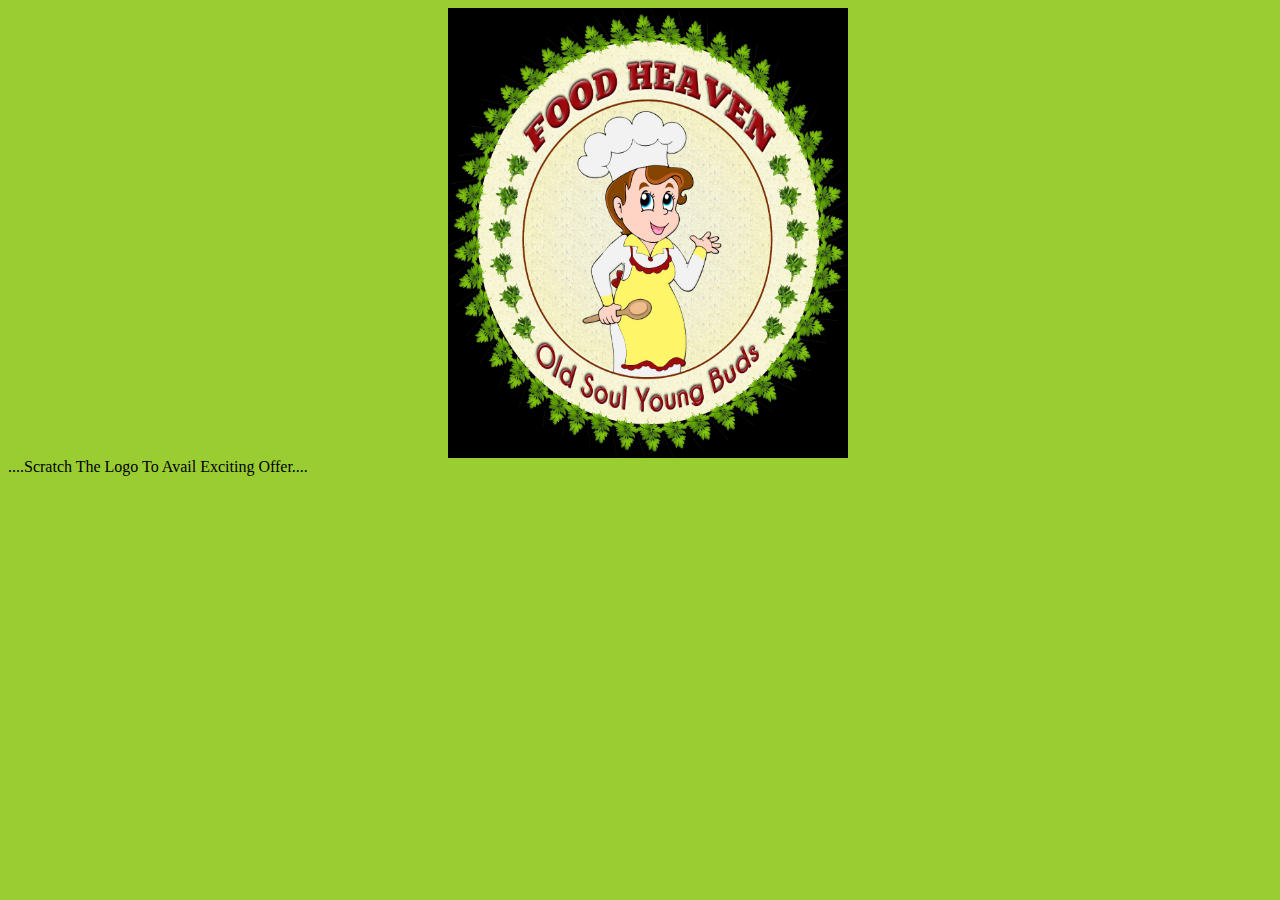
<file: index.html>
<!DOCTYPE html>
<html lang="en">
	<head>
		<meta charset="UTF-8"/>
		<meta name="viewport" content="width=device-width, initial-scale=1.0"/>
		<title>Food Heaven</title>
		<link rel="icon" href="image/Logo.png" type="image/x-icon" />
		<link rel="stylesheet" href="style.css" />
		<script 
			src="https://code.jquery.com/jquery-2.2.4.min.js"
			integrity="sha256-BbhdlvQf/xTY9gja0Dq3HiwQF8LaCRTXxZKRutelT44="
			crossorigin="anonymous">
			
		</script>
		<script>
		
			function clickCounter() {
  if(typeof(Storage) !== "undefined") {
    if (sessionStorage.clickcount) {
      sessionStorage.clickcount = Number(sessionStorage.clickcount)+1;
    } else {
      sessionStorage.clickcount = 1;
    }
	if(sessionStorage.clickcount>=2){
	
    document.getElementById("card").innerHTML = "<img src='image/offer expire.jpg' width=100% 100%; height=100% 100%;/>";
	}
  } 
  else {
    document.getElementById("card").innerHTML = "Sorry, your browser does not support web storage...";
  }
}

		</script>
		<script src="./app.js" defer></script>
		<script src="./wscratchpad.min.js"></script>
		
		
	</head>
	<body onload="clickCounter()">
	<!-- <p><button type="button" onclick="clickCounter()">click me</button> -->
		<div id="container"> 
			<div id="card">
			</div>
		</div>
		
		
		<div id="disclaimer">
		....Scratch The Logo To Avail Exciting Offer....
		</div>
		
		<footer></footer>
	</body>
</html>
</file>
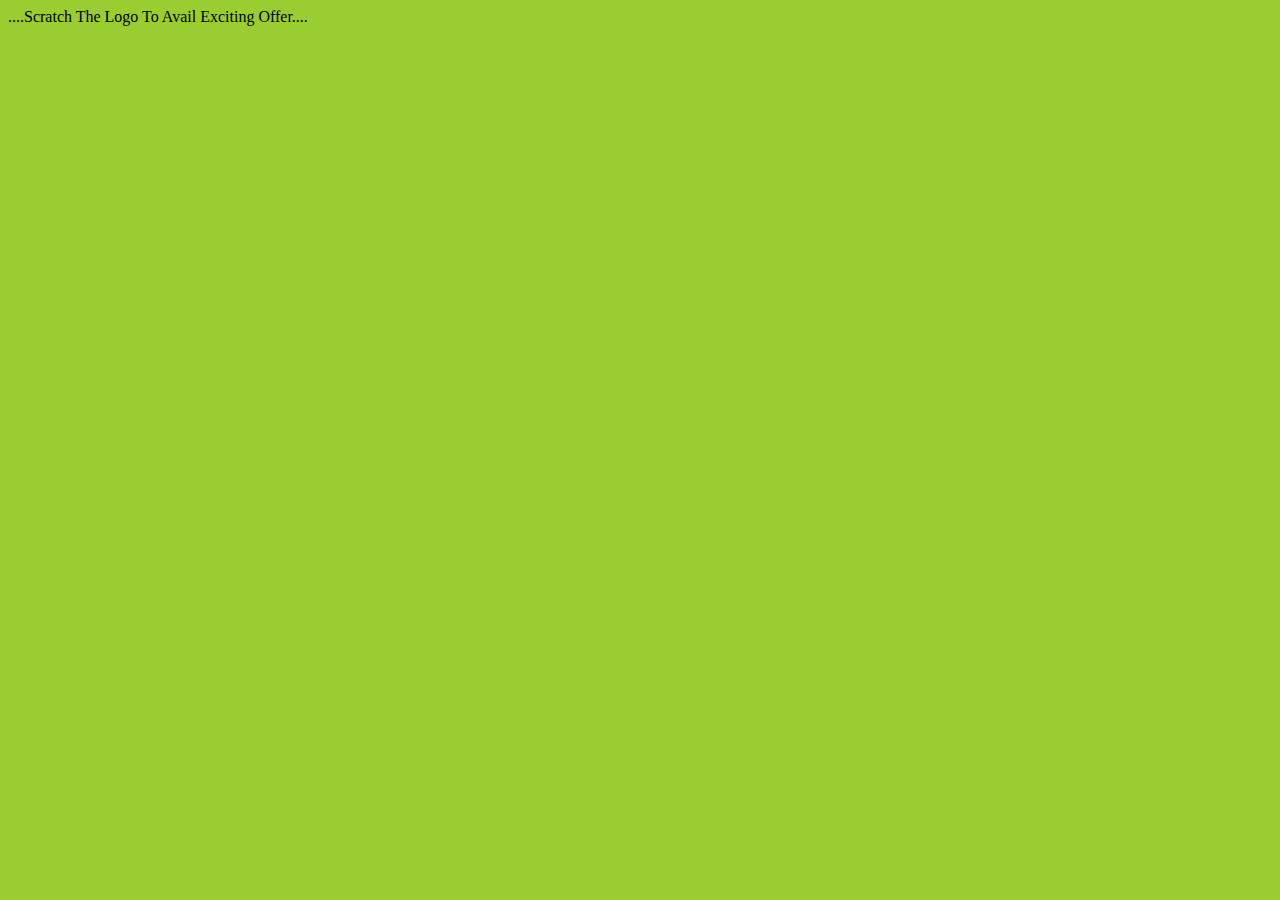
<file: Gold.html>
<!DOCTYPE html>
<html lang="en">
	<head>
		<meta charset="UTF-8"/>
		<meta name="viewport" content="width=device-width, initial-scale=1.0"/>
		<title>Food Heaven</title>
		<link rel="icon" href="image/Logo.png" type="image/x-icon" />
		<link rel="stylesheet" href="style.css" />
		<script 
			src="https://code.jquery.com/jquery-2.2.4.min.js"
			integrity="sha256-BbhdlvQf/xTY9gja0Dq3HiwQF8LaCRTXxZKRutelT44="
			crossorigin="anonymous">
			
		</script>
		<script>
		
			function clickCounter() {
  if(typeof(Storage) !== "undefined") {
    if (sessionStorage.clickcount) {
      sessionStorage.clickcount = Number(sessionStorage.clickcount)+1;
    } else {
      sessionStorage.clickcount = 1;
    }
	if(sessionStorage.clickcount>=2){
	
    document.getElementById("gold").innerHTML = "<img src='image/offer expire.jpg' width=100% 100%; height=100% 100%;/>";
	}
  } 
  else {
    document.getElementById("gold").innerHTML = "Sorry, your browser does not support web storage...";
  }
}

		</script>
		<script src="./app.js" defer></script>
		<script src="./wscratchpad.min.js"></script>
		
		
	</head>
	<body onload="clickCounter()">
	<!-- <p><button type="button" onclick="clickCounter()">click me</button> -->
		<div id="container"> 
			<div id="gold">
			</div>
		</div>
		
		<div id="disclaimer">
		....Scratch The Logo To Avail Exciting Offer....
		</div>
		
		
		<footer></footer>
	</body>
</html>
</file>
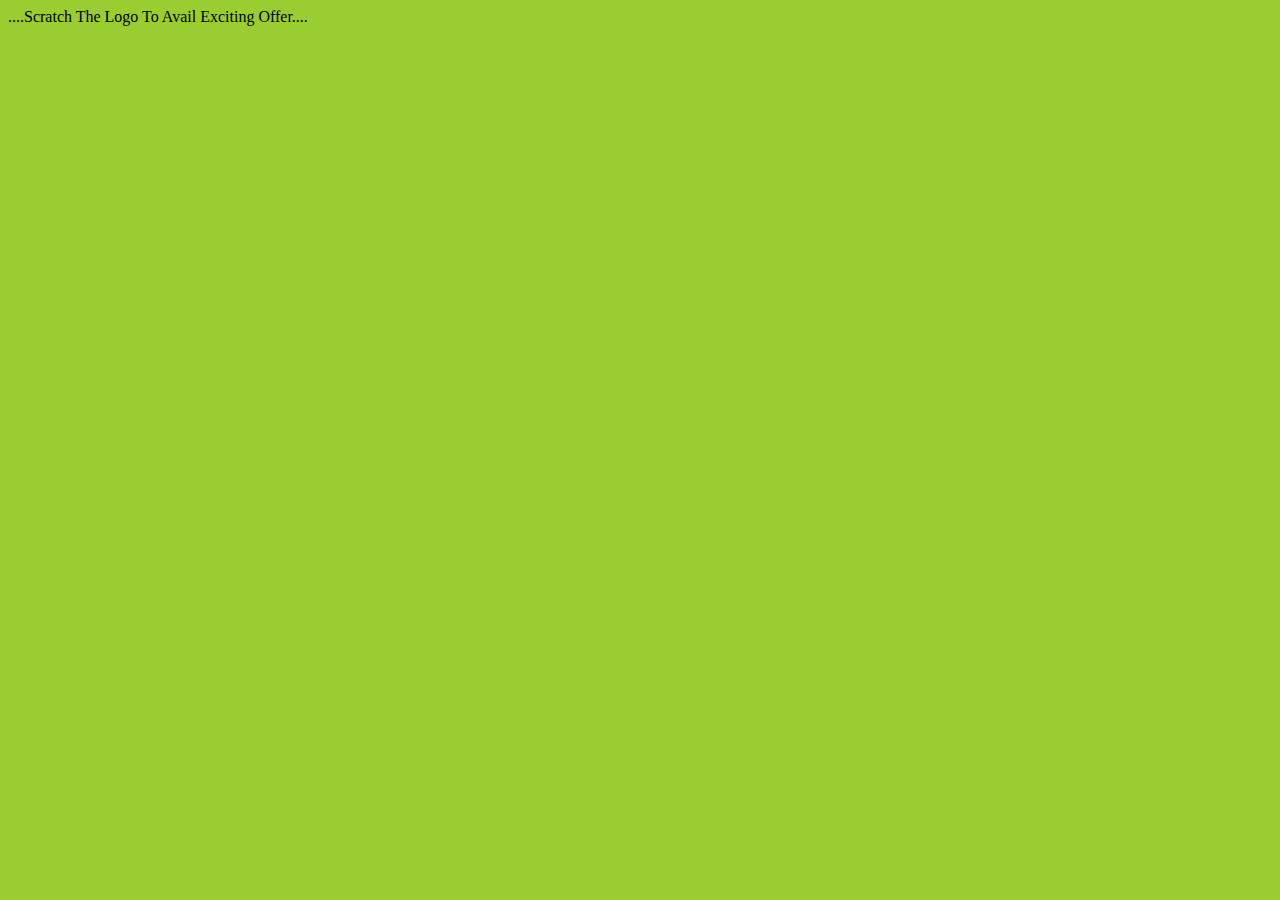
<file: Platinum.html>
<!DOCTYPE html>
<html lang="en">
	<head>
		<meta charset="UTF-8"/>
		<meta name="viewport" content="width=device-width, initial-scale=1.0"/>
		<title>Food Heaven</title>
		<link rel="icon" href="image/Logo.png" type="image/x-icon" />
		<link rel="stylesheet" href="style.css" />
		<script 
			src="https://code.jquery.com/jquery-2.2.4.min.js"
			integrity="sha256-BbhdlvQf/xTY9gja0Dq3HiwQF8LaCRTXxZKRutelT44="
			crossorigin="anonymous">
			
		</script>
		<script>
		
			function clickCounter() {
  if(typeof(Storage) !== "undefined") {
    if (sessionStorage.clickcount) {
      sessionStorage.clickcount = Number(sessionStorage.clickcount)+1;
    } else {
      sessionStorage.clickcount = 1;
    }
	if(sessionStorage.clickcount>=2){
	
    document.getElementById("platinum").innerHTML = "<img src='image/offer expire.jpg' width=400px; height=450px;/>";
	}
  } 
  else {
    document.getElementById("platinum").innerHTML = "Sorry, your browser does not support web storage...";
  }
}

		</script>
		<script src="./app.js" defer></script>
		<script src="./wscratchpad.min.js"></script>
		
		
	</head>
	<body onload="clickCounter()">
	<!-- <p><button type="button" onclick="clickCounter()">click me</button> -->
		<div id="container"> 
			<div id="platinum">
			</div>
		</div>
		
		<div id="disclaimer">
		....Scratch The Logo To Avail Exciting Offer....
		</div>
		
		
		<footer></footer>
	</body>
</html>
</file>
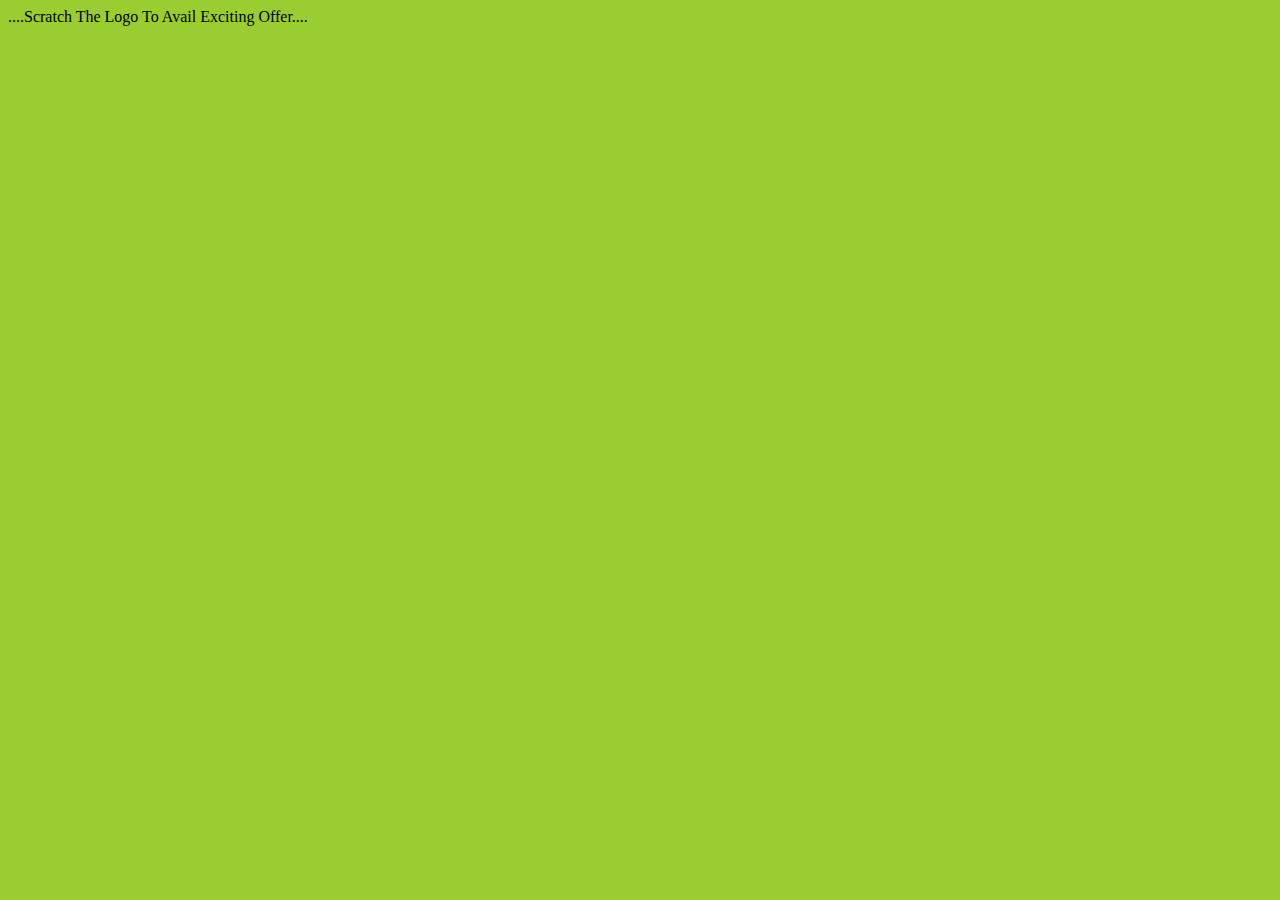
<file: Silver.html>
<!DOCTYPE html>
<html lang="en">
	<head>
		<meta charset="UTF-8"/>
		<meta name="viewport" content="width=device-width, initial-scale=1.0"/>
		<title>Food Heaven</title>
		<link rel="icon" href="image/Logo.png" type="image/x-icon" />
		<link rel="stylesheet" href="style.css" />
		<script 
			src="https://code.jquery.com/jquery-2.2.4.min.js"
			integrity="sha256-BbhdlvQf/xTY9gja0Dq3HiwQF8LaCRTXxZKRutelT44="
			crossorigin="anonymous">
			
		</script>
		<script>
		
			function clickCounter() {
  if(typeof(Storage) !== "undefined") {
    if (sessionStorage.clickcount) {
      sessionStorage.clickcount = Number(sessionStorage.clickcount)+1;
    } else {
      sessionStorage.clickcount = 1;
    }
	if(sessionStorage.clickcount>=2){
	
    document.getElementById("silver").innerHTML = "<img src='image/offer expire.jpg' width=400px; height=450px;/>";
	}
  } 
  else {
    document.getElementById("silver").innerHTML = "Sorry, your browser does not support web storage...";
  }
}

		</script>
		<script src="./app.js" defer></script>
		<script src="./wscratchpad.min.js"></script>
		
		
	</head>
	<body onload="clickCounter()">
	<!-- <p><button type="button" onclick="clickCounter()">click me</button> -->
		<div id="container"> 
			<div id="silver">
			</div>
		</div>
		
		<div id="disclaimer">
		....Scratch The Logo To Avail Exciting Offer....
		</div>
		
		
		<footer></footer>
	</body>
</html>
</file>
<file: style.css>
body{
	width: 100%;
	height:100%;
	background: #9ACD32;
	
}

#container{
	width: inherit;
	height: inherit;
	display: flex;
	align-items: center;
	justify-content: center;
	border-radius: 50% 50%;
}

#card{
	width: 400px;
	height: 450px;
	position: relative;
	user-select:none;
	border-radius: 50% 50%;
}

img.canvas{
	border-radius: 50%;
	
}

card:active{
	transform: scale(1.05);
}
</file>
